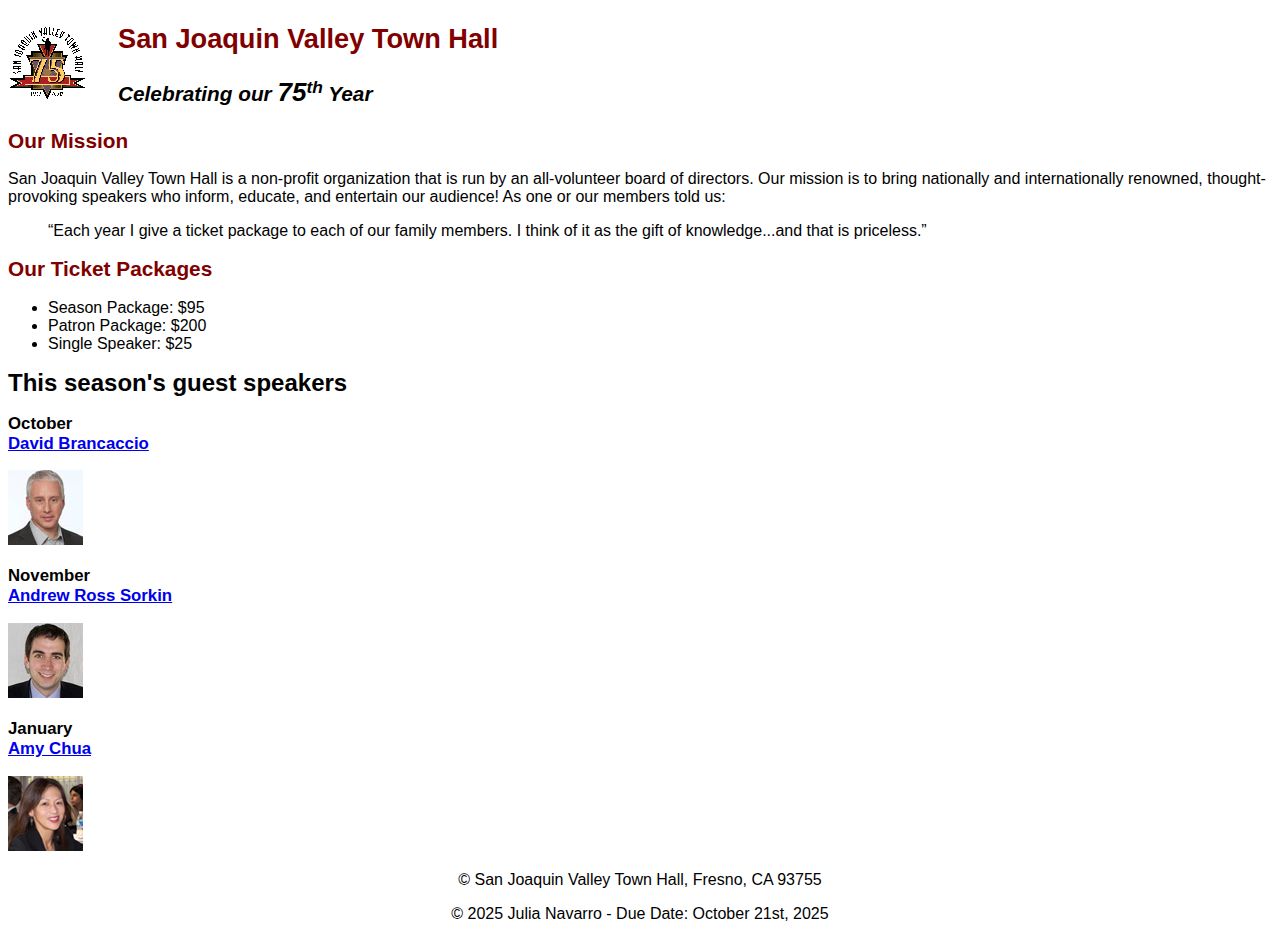
<file: index.html>
<!DOCTYPE html>
<html lang="en">

<head>
	<meta charset="utf-8">
	<title>San Joaquin Valley Town Hall</title>
	<link rel="icon" href="images/favicon.ico">
    <link rel="stylesheet" href="styles/main.css">
</head>

<body>
	<header>
		<img src="images/town_hall_logo.gif" alt="Town Hall logo" height="80">
		<h2>San Joaquin Valley Town Hall</h2>
		<h3>Celebrating our <em class="large">75</em><sup>th</sup> Year</h3>
	</header>
	<main>
		<h2>Our Mission</h2>
		<p>San Joaquin Valley Town Hall is a non-profit organization that is run by an 
			all-volunteer board of directors. Our mission is to bring nationally and 
			internationally renowned, thought-provoking speakers who inform, educate, 
			and entertain our audience! As one or our members told us:</p>
		<blockquote>&ldquo;Each year I give a ticket package to each of our family members. 
			I think of it as the gift of knowledge...and that is priceless.&rdquo;</blockquote>

		<h2>Our Ticket Packages</h2>
		<ul>
			<li>Season Package: $95</li>
			<li>Patron Package: $200</li>
			<li>Single Speaker: $25</li>
		</ul>

		<h1>This season's guest speakers</h1>
		<h3>October<br><a href="speakers/brancaccio.html">David Brancaccio</a></h3>
		<img src="images/brancaccio75.jpg" alt="David Brancaccio photo">
		<h3>November<br><a href="speakers/sorkin.html">Andrew Ross Sorkin</a></h3>
		<img src="images/sorkin75.jpg" alt="Andrew Ross Sorkin photo">
		<h3>January<br><a href="speakers/chua.html">Amy Chua</a></h3>
		<img src="images/chua75.jpg" alt="Amy Chua photo">
	</main>
	<footer>
		<p>&copy; San Joaquin Valley Town Hall, Fresno, CA 93755</p>
        <p>&copy; 2025 Julia Navarro - Due Date: October 21st, 2025</p>
	</footer>
</body>
</html>
</file>
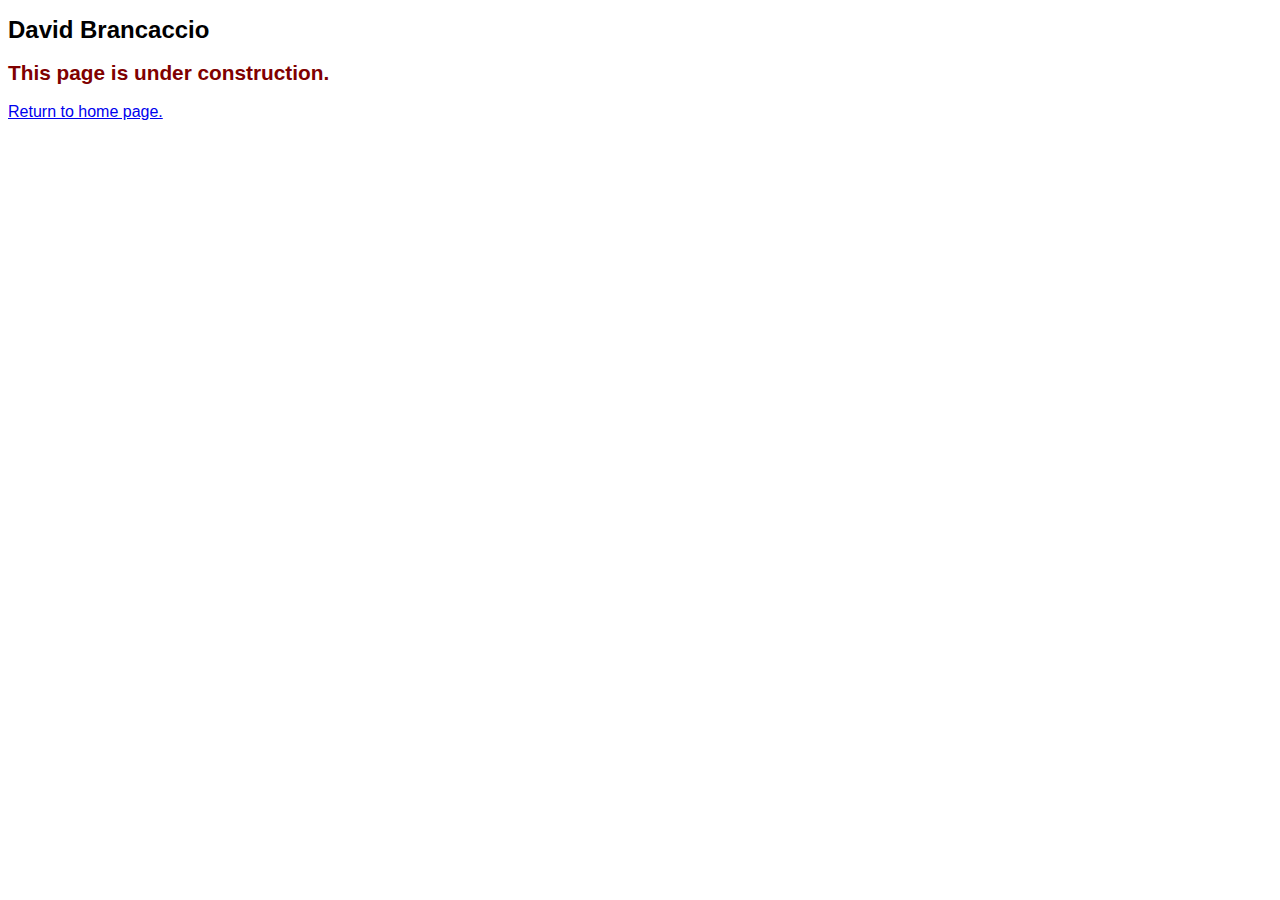
<file: speakers/brancaccio.html>
<!DOCTYPE html>
<html lang="en">

<head>
	<meta charset="utf-8">
	<title>San Joaquin Valley Town Hall</title>
	<link rel="icon" href="../images/favicon.ico">
	<link rel="stylesheet" href="../styles/main.css">
</head>

<body>
	<main>
		<h1>David Brancaccio</h1>
		<h2>This page is under construction.</h2>
		<p><a href="../c3_index.html">Return to home page.</a></p>
	</main>
</body>

</html>
</file>
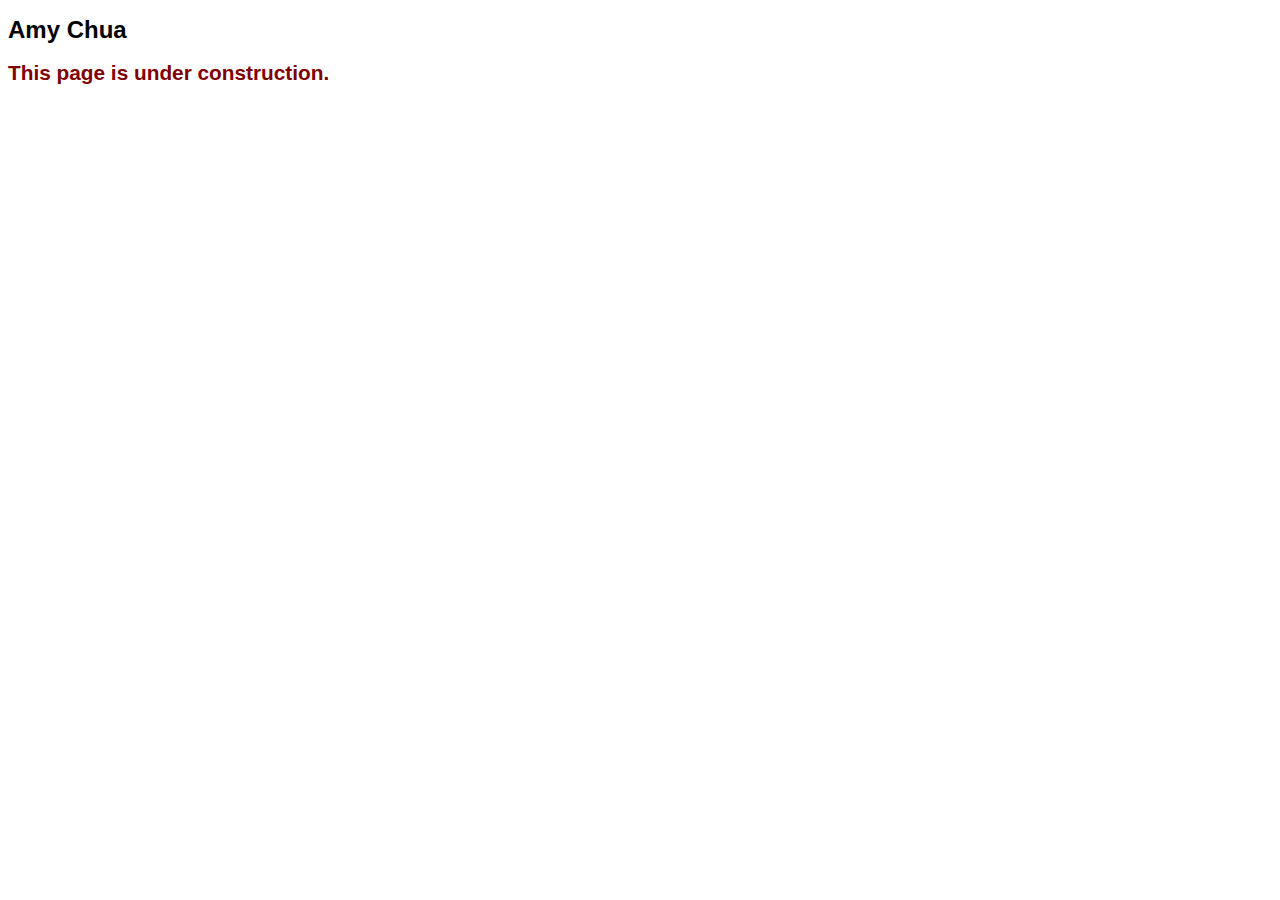
<file: speakers/chua.html>
<!DOCTYPE html>
<html lang="en">

<head>
	<meta charset="utf-8">
	<title>San Joaquin Valley Town Hall</title>
	<link rel="icon" href="../images/favicon.ico">
	<link rel="stylesheet" href="../styles/main.css">
</head>

<body>
	<main>
		<h1>Amy Chua</h1>
		<h2>This page is under construction.</h2>
	</main>
</body>

</html>
</file>
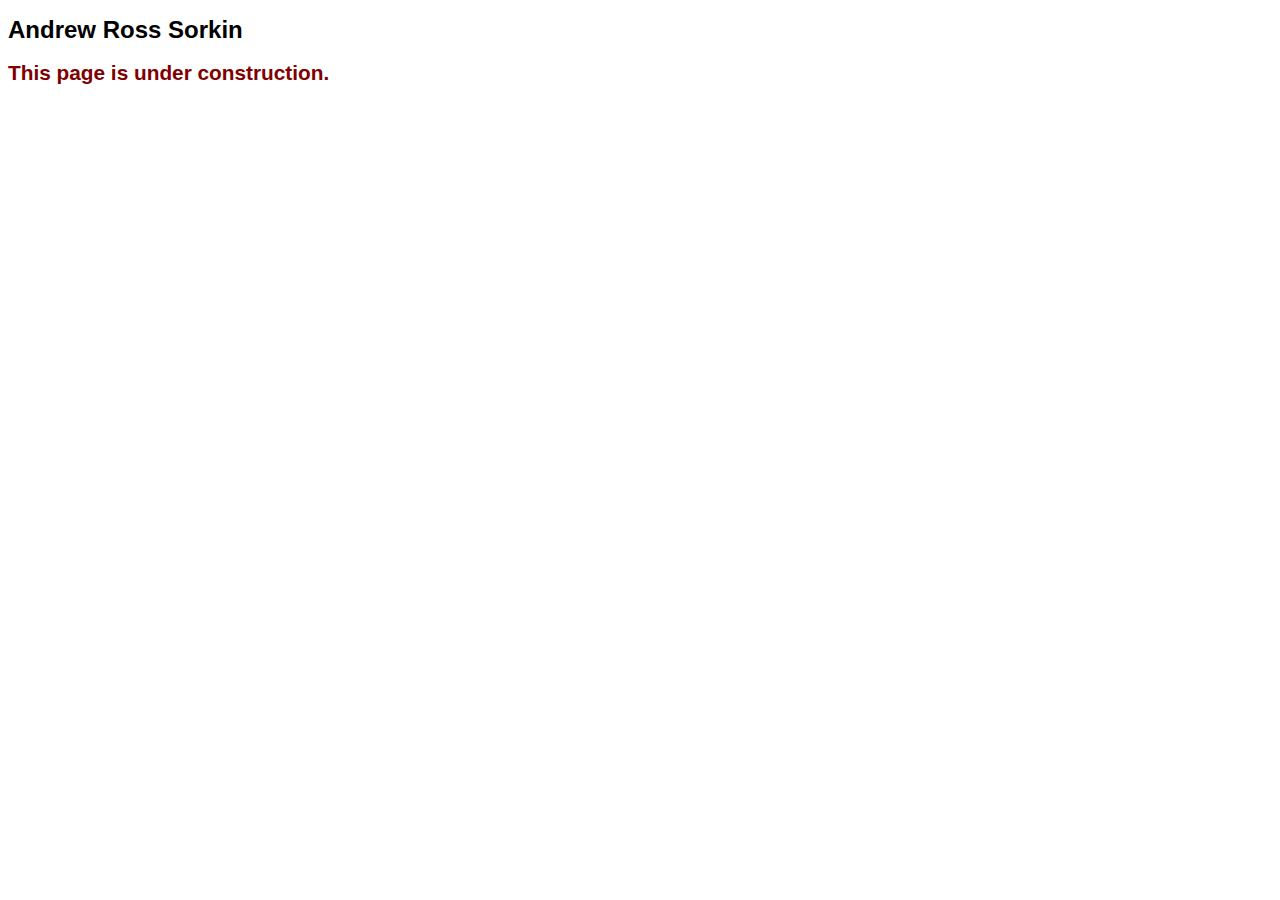
<file: speakers/sorkin.html>
<!DOCTYPE html>
<html lang="en">

<head>
	<meta charset="utf-8">
	<title>San Joaquin Valley Town Hall</title>
	<link rel="icon" href="../images/favicon.ico">
	<link rel="stylesheet" href="../styles/main.css">
</head>

<body>
	<main>
		<h1>Andrew Ross Sorkin</h1>
		<h2>This page is under construction.</h2>
	</main>
</body>

</html>
</file>
<file: styles/main.css>
body {
    font-family:Arial, Helvetica, sans-serif;
    font-size: 100%;
}

a:hover, a:focus{
    font-style:italic;
    color: var(--accent-color);
}

h1{
    font-size: 150%;
}

h2{
    font-size:130%;
    color: var(--accent-color);
}

h3{
    font-size:105%;
}

header {
    h2 {
        font-size: 170%;
        text-indent: 30px;
    }
    h3{
        font-size:130%;
        font-style: italic;
        text-indent: 30px;
    }
    img{
        float: left;
    }
}

main {
    clear: left;
}

footer {
    p {
        text-align: center;
    }
}

.large{
    font-size: 125%;
}

:root{
    --accent-color: #800000;
}
</file>
